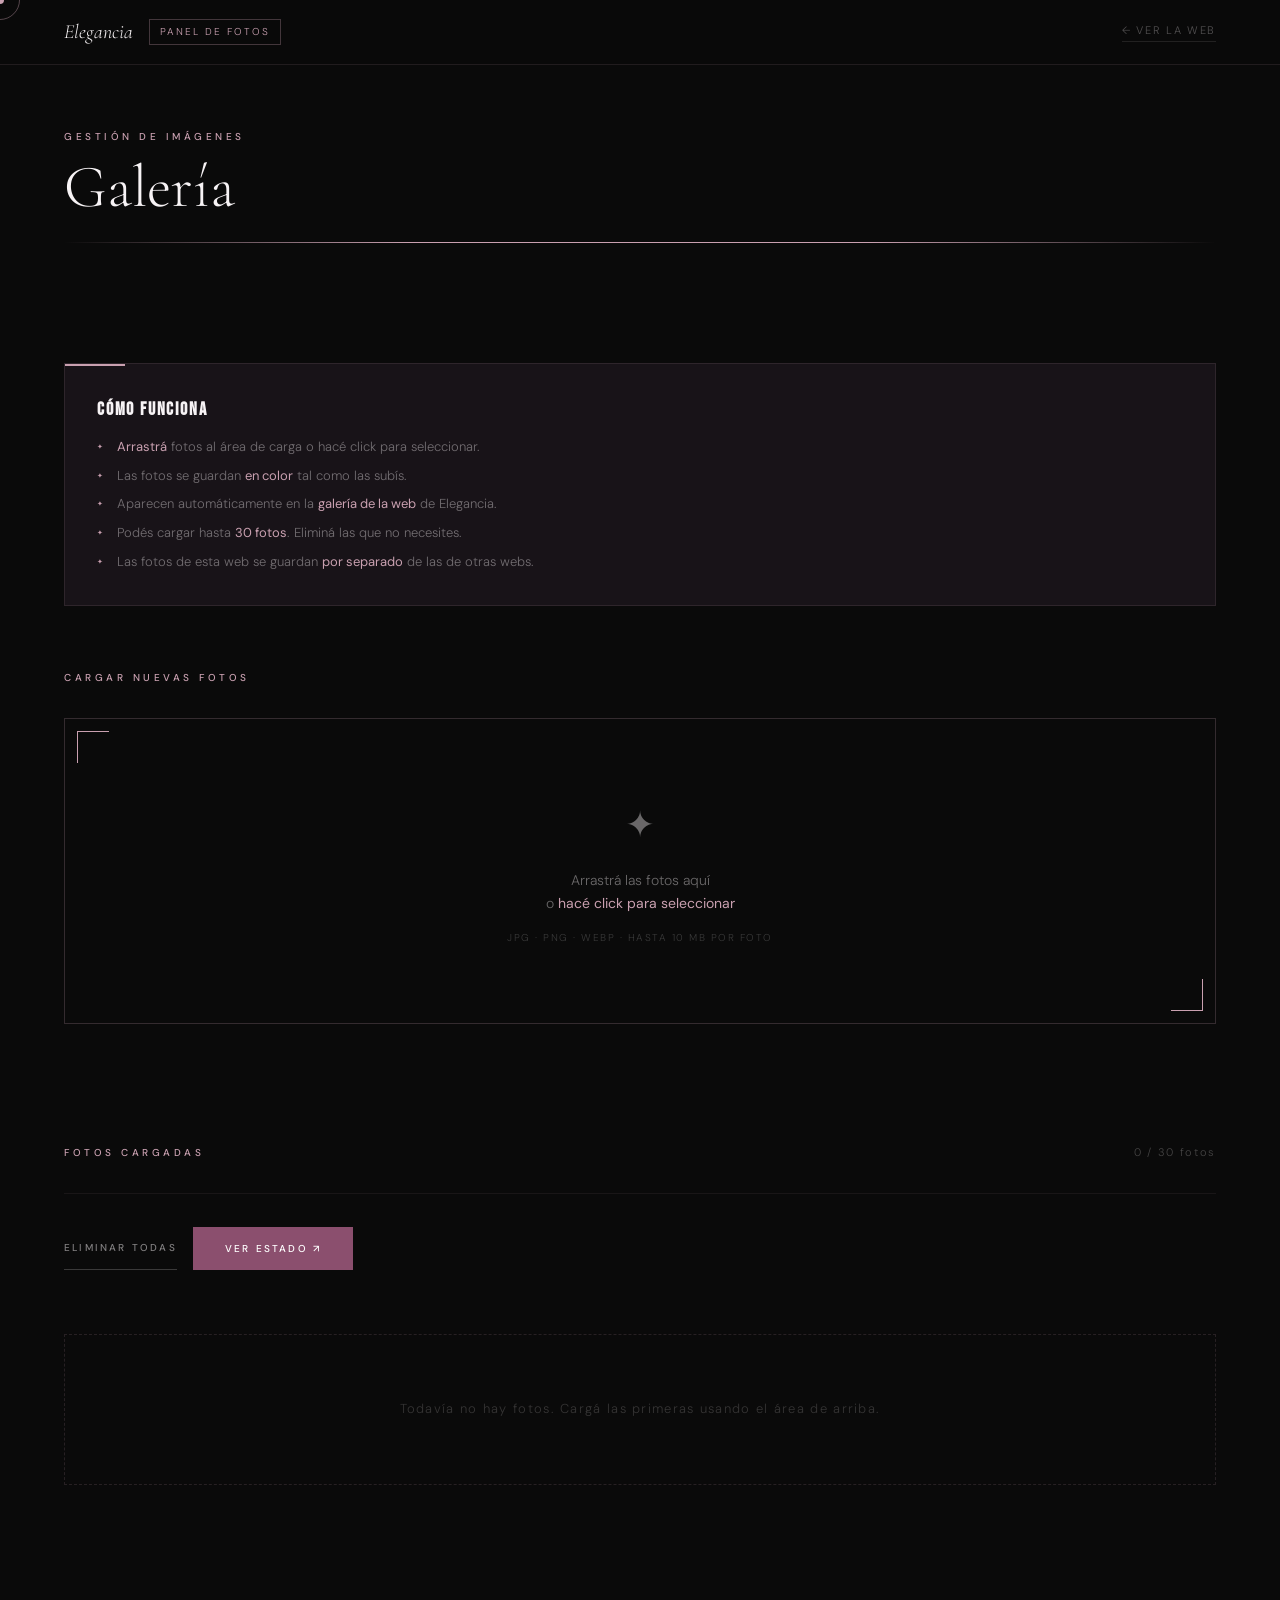
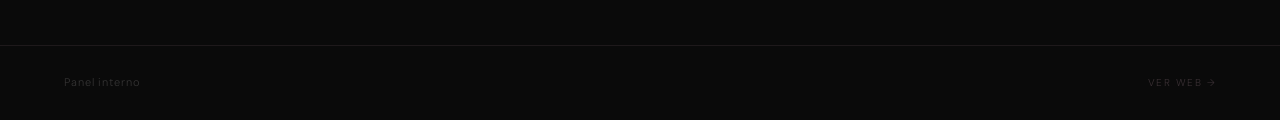
<file: admin.html>
<!DOCTYPE html>
<html lang="es" dir="ltr">
<head>
  <meta charset="UTF-8" />
  <meta name="viewport" content="width=device-width, initial-scale=1.0" />
  <title>Panel de Fotos</title>
  <meta name="description" content="Panel interno de administración de fotos de Elegancia." />
  <meta name="robots" content="noindex, nofollow" />
  <meta name="theme-color" content="#0a0a0a" />
  <meta name="color-scheme" content="dark" />

  <link rel="preconnect" href="https://fonts.googleapis.com" />
  <link rel="preconnect" href="https://fonts.gstatic.com" crossorigin />
  <link href="https://fonts.googleapis.com/css2?family=Bebas+Neue&family=Cormorant+Garamond:ital,wght@0,300;1,300&family=DM+Sans:wght@300;400;500&display=swap"
        rel="stylesheet" />

  <link rel="stylesheet" href="style.css" />

  <link rel="icon" href="data:image/svg+xml,<svg xmlns='http://www.w3.org/2000/svg' viewBox='0 0 100 100'><rect width='100' height='100' fill='%230a0a0a'/><text y='.9em' font-size='80' x='10' fill='%23c9a0b0'>✦</text></svg>" />
</head>

<body class="admin-body">

  <a class="skip-link" href="#admin-main">Saltar al contenido del panel</a>

  <!-- Cursor -->
  <div class="cursor"          aria-hidden="true"></div>
  <div class="cursor-follower" aria-hidden="true"></div>

  <!-- ─── TOPBAR ───────────────────────────────────────────── -->
  <header class="admin-topbar" role="banner">
    <div style="display:flex; align-items:center; gap:16px">
      <a href="index.html" class="admin-topbar__logo" aria-label="Volver a Elegancia">Elegancia</a>
      <span class="admin-topbar__badge">PANEL DE FOTOS</span>
    </div>
    <a href="index.html" class="landing-preview-link" aria-label="Ver la web de Elegancia">
      ← Ver la web
    </a>
  </header>

  <!-- ─── CONTENIDO PRINCIPAL ──────────────────────────────── -->
  <main id="admin-main" tabindex="-1" class="admin-content">

    <!-- Header del panel -->
    <header style="margin-bottom: var(--space-xl)">
      <p class="t-label">Gestión de imágenes</p>
      <h1 class="t-section" style="margin-top:8px">
        Galería <em class="t-italic"></em>
      </h1>
      <div style="height:1px; margin-top:20px; background:linear-gradient(90deg,transparent,#c9a0b0 30%,#c9a0b0 70%,transparent);" aria-hidden="true"></div>
    </header>

    <!-- Instrucciones -->
    <div class="admin-instructions reveal" role="note">
      <h3>Cómo funciona</h3>
      <ul role="list">
        <li><strong>Arrastrá</strong> fotos al área de carga o hacé click para seleccionar.</li>
        <li>Las fotos se guardan <strong>en color</strong> tal como las subís.</li>
        <li>Aparecen automáticamente en la <strong>galería de la web</strong> de Elegancia.</li>
        <li>Podés cargar hasta <strong>30 fotos</strong>. Eliminá las que no necesites.</li>
        <li>Las fotos de esta web se guardan <strong>por separado</strong> de las de otras webs.</li>
      </ul>
    </div>

    <!-- Zona de carga -->
    <section aria-labelledby="upload-title" style="margin-bottom: var(--space-xl)">
      <p class="t-label" id="upload-title" style="margin-bottom:var(--space-md)">
        Cargar nuevas fotos
      </p>

      <div class="dropzone reveal"
           role="region"
           aria-label="Zona de carga. Arrastrá imágenes aquí o hacé click."
           aria-describedby="drop-formats">
        <input type="file"
               class="dropzone__input"
               accept="image/*"
               multiple
               aria-label="Seleccionar imágenes"
               id="file-input" />
        <div class="dropzone__icon" aria-hidden="true">✦</div>
        <p class="dropzone__text">
          Arrastrá las fotos aquí<br/>
          o <strong>hacé click para seleccionar</strong>
        </p>
        <p class="dropzone__formats" id="drop-formats">
          JPG · PNG · WEBP · hasta 10 MB por foto
        </p>
      </div>
    </section>

    <!-- Galería admin -->
    <section aria-labelledby="gallery-admin-title">

      <div style="display:flex; align-items:center; justify-content:space-between; flex-wrap:wrap; gap:16px; margin-bottom:24px">
        <p class="t-label" id="gallery-admin-title">Fotos cargadas</p>
        <span class="admin-actions__count" aria-live="polite">0 / 30 fotos</span>
      </div>

      <!-- Acciones -->
      <div class="admin-actions" role="toolbar">
        <button class="btn btn--outline admin-clear-btn"
                aria-label="Eliminar todas las fotos">
          Eliminar todas
        </button>
        <button class="btn btn--accent admin-export-btn"
                style="background: var(--color-accent-dark); color:#fff"
                aria-label="Ver estado del almacenamiento">
          Ver estado ↗
        </button>
      </div>

      <!-- Grilla de previews -->
      <div class="preview-grid"
           role="list"
           aria-label="Fotos cargadas"
           aria-live="polite">
      </div>

      <!-- Mensaje vacío -->
      <div class="preview-empty" role="status" aria-live="polite">
        Todavía no hay fotos. Cargá las primeras usando el área de arriba.
      </div>

    </section>

  </main>

  <!-- ─── FOOTER ───────────────────────────────────────────── -->
  <footer class="footer" role="contentinfo">
    <p class="footer__copy">Panel interno</p>
    <div style="display:flex; gap:16px; flex-wrap:wrap">
      <a class="footer__admin-link" href="index.html">Ver web →</a>
    </div>
  </footer>

  <script src="main.js" defer></script>
</body>
</html>
</file>
<file: style.css>
/* ============================================================
   BRISA ESTÉTICA FENIX — style.css
   Misma arquitectura que Fenix Salón Unisex.
   Paleta: negro profundo + rosa pálido + malva oscuro.

   Estructura:
   1.  Variables CSS (tokens de diseño Brisa)
   2.  Reset & Base
   3.  Tipografía
   4.  Accesibilidad
   5.  Cursor personalizado
   6.  Navegación
   7.  Componentes (botones, líneas, reveals)
   8.  Hero
   9.  Marquee
   10. Nosotros
   11. Servicios
   12. Galería scroll
   13. Banda CTA
   14. Contacto
   15. Footer
   16. Admin panel
   17. Responsive
   18. Keyframes
   ============================================================ */


/* ============================================================
   1. VARIABLES CSS — Paleta Brisa
   ============================================================ */
:root {
  /* — Negros y fondos (mismos que Fenix para coherencia de familia) — */
  --color-black:       #0a0a0a;
  --color-black-soft:  #111111;
  --color-carbon:      #181318;   /* Carbón con toque violáceo muy sutil */
  --color-carbon-mid:  #261e24;   /* Carbón medio con tono malva */
  --color-white:       #f7f3f5;   /* Blanco crudo con toque rosado cálido */
  --color-gray:        #886e7a;   /* Gris rosado para textos secundarios */
  --color-gray-light:  #5a4a52;

  /* — Acento: rosa pálido polvoriento + malva oscuro —
     Elegante, femenino, sin caer en el rosa chicle.
     Funciona igual que el dorado arena en Fenix. */
  --color-accent:      #c9a0b0;   /* Rosa pálido polvoriento (acento principal) */
  --color-accent-dark: #8b4f6e;   /* Malva oscuro (acento secundario, hover) */
  --color-accent-dim:  rgba(201,160,176,0.12);
  --color-accent-line: rgba(201,160,176,0.35);

  /* — Tipografía (idéntica a Fenix: misma familia de marca) — */
  --font-display: 'Bebas Neue', sans-serif;
  --font-serif:   'Cormorant Garamond', serif;
  --font-body:    'DM Sans', sans-serif;

  /* — Espaciado — */
  --space-xs:  8px;
  --space-sm:  16px;
  --space-md:  32px;
  --space-lg:  64px;
  --space-xl:  120px;
  --space-xxl: 160px;
  --section-pad: clamp(24px, 5vw, 80px);

  /* — Transiciones — */
  --ease-smooth: cubic-bezier(0.25, 0.46, 0.45, 0.94);
  --ease-sharp:  cubic-bezier(0.77, 0, 0.18, 1);
  --duration-fast: 0.2s;
  --duration-mid:  0.4s;
  --duration-slow: 0.7s;
}


/* ============================================================
   2. RESET & BASE
   ============================================================ */
*, *::before, *::after {
  box-sizing: border-box;
  margin: 0;
  padding: 0;
}

html {
  scroll-behavior: smooth;
  font-size: 16px;
}

body {
  background-color: var(--color-black);
  color: var(--color-white);
  font-family: var(--font-body);
  font-weight: 300;
  line-height: 1.6;
  overflow-x: hidden;
  cursor: none;
  -webkit-font-smoothing: antialiased;
  -moz-osx-font-smoothing: grayscale;
}

@media (hover: none) {
  body { cursor: auto; }
  .cursor, .cursor-follower { display: none; }
}

img { display: block; max-width: 100%; height: auto; }
a { color: inherit; text-decoration: none; }
ul, ol { list-style: none; }
button { cursor: none; border: none; background: none; font-family: inherit; }

/* Scrollbar */
::-webkit-scrollbar { width: 3px; }
::-webkit-scrollbar-track { background: var(--color-black); }
::-webkit-scrollbar-thumb { background: var(--color-accent); border-radius: 2px; }


/* ============================================================
   3. TIPOGRAFÍA
   ============================================================ */
.t-display {
  font-family: var(--font-display);
  font-size: clamp(64px, 10vw, 140px);
  line-height: 0.9;
  letter-spacing: 0.02em;
  color: var(--color-white);
}

.t-section {
  font-family: var(--font-serif);
  font-size: clamp(32px, 5vw, 60px);
  font-weight: 300;
  line-height: 1.15;
  color: var(--color-white);
}

.t-italic {
  font-style: italic;
  color: var(--color-accent);
}

/* Etiqueta eyebrow — usa el rosa en vez del dorado */
.t-label {
  font-family: var(--font-body);
  font-size: 10px;
  font-weight: 500;
  letter-spacing: 0.35em;
  text-transform: uppercase;
  color: var(--color-accent);
}

.t-body {
  font-size: 14px;
  line-height: 1.9;
  color: rgba(247,243,245,0.5);
}


/* ============================================================
   4. ACCESIBILIDAD
   ============================================================ */
:focus-visible {
  outline: 2px solid var(--color-accent);
  outline-offset: 3px;
  border-radius: 2px;
}

.skip-link {
  position: absolute;
  top: -100%;
  left: 16px;
  background: var(--color-accent);
  color: var(--color-black);
  padding: 8px 16px;
  font-weight: 700;
  font-size: 13px;
  z-index: 9999;
  border-radius: 0 0 4px 4px;
  transition: top 0.2s;
}
.skip-link:focus { top: 0; }

.sr-only {
  position: absolute;
  width: 1px; height: 1px;
  padding: 0; margin: -1px;
  overflow: hidden;
  clip: rect(0,0,0,0);
  white-space: nowrap;
  border: 0;
}

@media (prefers-reduced-motion: reduce) {
  *, *::before, *::after {
    animation-duration: 0.01ms !important;
    animation-iteration-count: 1 !important;
    transition-duration: 0.01ms !important;
    scroll-behavior: auto !important;
  }
}


/* ============================================================
   5. CURSOR PERSONALIZADO
   ============================================================ */
.cursor {
  position: fixed;
  top: 0; left: 0;
  width: 8px; height: 8px;
  background: var(--color-accent);   /* Rosa en vez de blanco */
  border-radius: 50%;
  pointer-events: none;
  z-index: 9999;
  transform: translate(-50%, -50%);
  transition: transform var(--duration-fast) ease, opacity var(--duration-fast) ease;
  mix-blend-mode: normal;            /* Sin difference: el rosa se ve mejor así */
  will-change: transform;
}

.cursor-follower {
  position: fixed;
  top: 0; left: 0;
  width: 40px; height: 40px;
  border: 1px solid rgba(201,160,176,0.4);
  border-radius: 50%;
  pointer-events: none;
  z-index: 9998;
  transform: translate(-50%, -50%);
  transition: width var(--duration-mid) var(--ease-smooth),
              height var(--duration-mid) var(--ease-smooth),
              opacity var(--duration-mid) ease;
  will-change: transform;
}

.cursor.is-hovering {
  transform: translate(-50%, -50%) scale(3);
  opacity: 0.6;
}
.cursor-follower.is-hovering {
  width: 64px; height: 64px;
  opacity: 0.25;
  border-color: var(--color-accent);
}


/* ============================================================
   6. NAVEGACIÓN
   ============================================================ */
.nav {
  position: fixed;
  top: 0; left: 0;
  width: 100%;
  z-index: 200;
  padding: 24px var(--section-pad);
  display: flex;
  align-items: center;
  justify-content: space-between;
  gap: var(--space-md);
  transition: background var(--duration-mid) ease,
              padding var(--duration-mid) ease;
}

.nav.is-scrolled {
  background: rgba(10,10,10,0.96);
  backdrop-filter: blur(14px);
  -webkit-backdrop-filter: blur(14px);
  border-bottom: 1px solid rgba(201,160,176,0.12);
  padding-top: 14px;
  padding-bottom: 14px;
}

/* Logo con tipografía cursiva del serif para diferenciarlo de Fenix */
.nav__logo {
  font-family: var(--font-serif);
  font-style: italic;
  font-size: 22px;
  letter-spacing: 0.06em;
  color: var(--color-white);
  transition: color var(--duration-fast) ease;
  flex-shrink: 0;
}
.nav__logo span {
  font-style: normal;
  font-family: var(--font-display);
  font-size: 13px;
  letter-spacing: 0.2em;
  color: var(--color-accent);
  display: block;
  line-height: 1;
  margin-top: 2px;
}
.nav__logo:hover { color: var(--color-accent); }

.nav__links {
  display: flex;
  align-items: center;
  gap: clamp(20px, 3vw, 44px);
}

.nav__link {
  font-size: 10px;
  letter-spacing: 0.22em;
  text-transform: uppercase;
  color: rgba(247,243,245,0.55);
  transition: color var(--duration-fast) ease;
  position: relative;
}
.nav__link::after {
  content: '';
  position: absolute;
  bottom: -3px; left: 0;
  width: 0; height: 1px;
  background: var(--color-accent);
  transition: width var(--duration-mid) var(--ease-smooth);
}
.nav__link:hover { color: var(--color-white); }
.nav__link:hover::after { width: 100%; }

/* CTA en rosa */
.nav__cta {
  font-size: 10px;
  letter-spacing: 0.2em;
  text-transform: uppercase;
  color: var(--color-black);
  background: var(--color-accent);
  padding: 10px 22px;
  flex-shrink: 0;
  transition: background var(--duration-fast) ease, transform var(--duration-fast) ease;
}
.nav__cta:hover {
  background: var(--color-white);
  transform: translateY(-2px);
}

.nav__hamburger {
  display: none;
  flex-direction: column;
  gap: 5px;
  padding: 4px;
  cursor: none;
}
.nav__hamburger span {
  display: block;
  width: 24px; height: 1.5px;
  background: var(--color-white);
  transition: transform var(--duration-mid) ease, opacity var(--duration-mid) ease;
}
.nav__hamburger.is-open span:nth-child(1) { transform: rotate(45deg) translate(4.5px, 4.5px); }
.nav__hamburger.is-open span:nth-child(2) { opacity: 0; }
.nav__hamburger.is-open span:nth-child(3) { transform: rotate(-45deg) translate(4.5px, -4.5px); }

.nav__mobile-menu {
  position: fixed;
  inset: 0;
  background: var(--color-black);
  z-index: 199;
  display: flex;
  flex-direction: column;
  align-items: center;
  justify-content: center;
  gap: var(--space-lg);
  opacity: 0;
  pointer-events: none;
  transition: opacity var(--duration-mid) ease;
}
.nav__mobile-menu.is-open { opacity: 1; pointer-events: all; }
.nav__mobile-menu .nav__link { font-size: 13px; letter-spacing: 0.3em; }


/* ============================================================
   7. COMPONENTES REUTILIZABLES
   ============================================================ */

/* Botones */
.btn {
  display: inline-flex;
  align-items: center;
  gap: 10px;
  font-family: var(--font-body);
  font-size: 10px;
  font-weight: 500;
  letter-spacing: 0.22em;
  text-transform: uppercase;
  padding: 15px 32px;
  transition: transform var(--duration-fast) ease,
              background var(--duration-fast) ease,
              color var(--duration-fast) ease;
}

.btn--primary {
  background: var(--color-white);
  color: var(--color-black);
}
.btn--primary:hover {
  background: var(--color-accent);
  transform: translateY(-3px);
}

.btn--accent {
  background: var(--color-accent);
  color: var(--color-black);
}
.btn--accent:hover {
  background: var(--color-white);
  transform: translateY(-3px);
}

.btn--outline {
  background: transparent;
  color: rgba(247,243,245,0.5);
  border-bottom: 1px solid rgba(247,243,245,0.2);
  padding-left: 0; padding-right: 0;
}
.btn--outline:hover {
  color: var(--color-white);
  border-color: var(--color-accent);
}

/* Línea rosa que atraviesa el negro de lado a lado */
.rose-line {
  width: 100%;
  height: 1px;
  background: linear-gradient(
    90deg,
    transparent 0%,
    var(--color-accent-line) 20%,
    var(--color-accent) 50%,
    var(--color-accent-line) 80%,
    transparent 100%
  );
  flex-shrink: 0;
}

/* Divisor con rombo central */
.rose-divider {
  position: relative;
  height: 1px;
  overflow: visible;
  margin: 0;
}
.rose-divider::before {
  content: '';
  position: absolute;
  inset: 0;
  background: linear-gradient(
    90deg,
    transparent,
    var(--color-accent-line) 15%,
    var(--color-accent) 35%,
    rgba(201,160,176,0.8) 50%,
    var(--color-accent) 65%,
    var(--color-accent-line) 85%,
    transparent
  );
}
.rose-divider::after {
  content: '✦';
  position: absolute;
  left: 50%;
  top: 50%;
  transform: translate(-50%, -50%);
  font-size: 7px;
  color: var(--color-accent);
  background: var(--color-black);
  padding: 0 10px;
  line-height: 1;
}

/* Sección wrapper */
.section {
  padding: var(--space-xl) var(--section-pad);
  position: relative;
}

/* Reveal on scroll */
.reveal {
  opacity: 0;
  transform: translateY(36px);
  transition: opacity 0.9s var(--ease-smooth), transform 0.9s var(--ease-smooth);
}
.reveal.is-visible { opacity: 1; transform: translateY(0); }
.reveal--d1 { transition-delay: 0.1s; }
.reveal--d2 { transition-delay: 0.2s; }
.reveal--d3 { transition-delay: 0.3s; }
.reveal--d4 { transition-delay: 0.4s; }
.reveal--d5 { transition-delay: 0.5s; }


/* ============================================================
   8. HERO
   ============================================================ */
.hero {
  min-height: 100dvh;
  display: grid;
  grid-template-columns: 1fr 1fr;
  position: relative;
  overflow: hidden;
}

.hero__left {
  display: flex;
  flex-direction: column;
  justify-content: flex-end;
  padding: 120px var(--section-pad) 80px;
  position: relative;
  z-index: 2;
}

/* Eyebrow */
.hero__eyebrow {
  display: flex;
  align-items: center;
  gap: 12px;
  margin-bottom: 28px;
}
.hero__eyebrow::before {
  content: '';
  display: inline-block;
  width: 28px; height: 1px;
  background: var(--color-accent);
}

/* Título */
.hero__title {
  font-family: var(--font-display);
  font-size: clamp(64px, 9vw, 128px);
  line-height: 0.88;
  letter-spacing: 0.02em;
  color: var(--color-white);
  margin-bottom: 8px;
}

.hero__title-serif {
  font-family: var(--font-serif);
  font-style: italic;
  font-weight: 300;
  font-size: clamp(28px, 4vw, 56px);
  color: var(--color-accent);
  line-height: 1.2;
  margin-bottom: var(--space-md);
  display: block;
}

.hero__desc { max-width: 340px; margin-bottom: var(--space-md); }

.hero__cta {
  display: flex;
  align-items: center;
  gap: var(--space-md);
  flex-wrap: wrap;
}

/* Panel derecho: imagen */
.hero__right {
  position: relative;
  overflow: hidden;
}

/* Degradado suave desde la izquierda */
.hero__right::before {
  content: '';
  position: absolute;
  inset: 0;
  background: linear-gradient(
    to right,
    var(--color-black) 0%,
    rgba(10,10,10,0.4) 40%,
    transparent 100%
  );
  z-index: 1;
  pointer-events: none;
}

/* Línea rosa vertical en el borde */
.hero__right::after {
  content: '';
  position: absolute;
  top: 8%; bottom: 8%;
  left: 0;
  width: 1px;
  background: linear-gradient(
    to bottom,
    transparent,
    var(--color-accent) 25%,
    var(--color-accent) 75%,
    transparent
  );
  z-index: 2;
}

.hero__img {
  width: 100%;
  height: 100%;
  object-fit: cover;
  object-position: center top;
  /* Imagen en color — sin filtro grayscale */
  filter: brightness(0.82) saturate(0.85);
  animation: kenBurns 20s ease-in-out infinite alternate;
}

/* Badge de años */
.hero__badge {
  position: absolute;
  bottom: 48px;
  right: var(--section-pad);
  z-index: 2;
  text-align: right;
}
.hero__badge-num {
  font-family: var(--font-display);
  font-size: 72px;
  line-height: 1;
  color: rgba(201,160,176,0.12);
}
.hero__badge-label {
  font-size: 9px;
  letter-spacing: 0.25em;
  text-transform: uppercase;
  color: var(--color-accent);
}

/* Indicador de scroll */
.hero__scroll {
  position: absolute;
  bottom: 32px;
  left: var(--section-pad);
  display: flex;
  align-items: center;
  gap: 10px;
  z-index: 3;
}
.hero__scroll-line {
  width: 40px; height: 1px;
  background: var(--color-accent);
  animation: scrollPulse 2.2s ease-in-out infinite;
}
.hero__scroll-text {
  font-size: 9px;
  letter-spacing: 0.25em;
  text-transform: uppercase;
  color: rgba(247,243,245,0.35);
}

/* Entrada animada del hero */
.hero__left > * {
  opacity: 0;
  transform: translateY(24px);
}
.hero__left.is-loaded > *:nth-child(1) { animation: heroIn 1s var(--ease-smooth) 0.2s forwards; }
.hero__left.is-loaded > *:nth-child(2) { animation: heroIn 1s var(--ease-smooth) 0.4s forwards; }
.hero__left.is-loaded > *:nth-child(3) { animation: heroIn 1s var(--ease-smooth) 0.55s forwards; }
.hero__left.is-loaded > *:nth-child(4) { animation: heroIn 1s var(--ease-smooth) 0.7s forwards; }
.hero__left.is-loaded > *:nth-child(5) { animation: heroIn 1s var(--ease-smooth) 0.85s forwards; }


/* ============================================================
   9. MARQUEE — Ticker de servicios
   ============================================================ */

/* El marquee de Brisa es sobre negro con texto en rosa pálido */
.brisa-marquee {
  background: var(--color-black);
  overflow: hidden;
  padding: 18px 0;
  border-top: 1px solid var(--color-accent);
  border-bottom: 1px solid var(--color-accent);
  position: relative;
  z-index: 10;
}

.brisa-marquee-track {
  display: flex;
  flex-direction: row;
  flex-wrap: nowrap;
  align-items: center;
  width: max-content;
  animation: marqueeScroll 24s linear infinite;
  will-change: transform;
  transform: translateZ(0);
  -webkit-transform: translateZ(0);
}

.brisa-marquee-track:hover { animation-play-state: paused; }

.brisa-marquee-item {
  font-family: var(--font-display);
  font-size: 13px;
  letter-spacing: 0.22em;
  color: var(--color-accent);   /* Rosa en vez de negro */
  white-space: nowrap;
  padding: 0 28px;
  flex-shrink: 0;
}

.brisa-marquee-dot {
  color: rgba(201,160,176,0.35);
  font-size: 7px;
  flex-shrink: 0;
}


/* ============================================================
   10. NOSOTROS
   ============================================================ */
.about {
  display: grid;
  grid-template-columns: 1fr 1fr;
  gap: clamp(40px, 6vw, 100px);
  align-items: center;
}

.about__visual { position: relative; }

.about__img-main {
  width: 100%;
  aspect-ratio: 3 / 4;
  object-fit: cover;
  /* Foto en color con leve saturación para estética femenina */
  filter: brightness(0.88) saturate(0.9);
  display: block;
}

.about__img-accent {
  position: absolute;
  bottom: -32px; right: -32px;
  width: 50%;
  aspect-ratio: 1 / 1;
  object-fit: cover;
  filter: brightness(0.75) saturate(0.8);
  border: 6px solid var(--color-black);
}

.about__tag {
  position: absolute;
  top: 40px; right: -20px;
  background: var(--color-accent);
  color: var(--color-black);
  padding: 10px 16px;
  font-family: var(--font-display);
  font-size: 10px;
  letter-spacing: 0.12em;
  writing-mode: vertical-rl;
  transform: rotate(180deg);
}

/* Línea rosa lateral */
.about__visual::before {
  content: '';
  position: absolute;
  top: 0; bottom: 0;
  left: -20px;
  width: 1px;
  background: linear-gradient(
    to bottom,
    transparent,
    var(--color-accent) 20%,
    var(--color-accent) 80%,
    transparent
  );
  pointer-events: none;
}

.about__stats {
  display: flex;
  gap: clamp(24px, 4vw, 52px);
  border-top: 1px solid rgba(247,243,245,0.08);
  padding-top: var(--space-md);
  margin-top: var(--space-md);
}

.stat__num {
  font-family: var(--font-display);
  font-size: clamp(36px, 5vw, 52px);
  color: var(--color-white);
  line-height: 1;
}

.stat__label {
  font-size: 10px;
  letter-spacing: 0.15em;
  text-transform: uppercase;
  color: var(--color-gray);
  margin-top: 6px;
}


/* ============================================================
   11. SERVICIOS — Tarjetas blancas sin hover (igual que Fenix v3)
   ============================================================ */
.services__header {
  display: flex;
  align-items: flex-end;
  justify-content: space-between;
  margin-bottom: clamp(40px, 6vw, 72px);
  gap: var(--space-md);
  flex-wrap: wrap;
}

/* La grilla usa el rosa como separador */
.services__grid {
  display: grid;
  grid-template-columns: repeat(3, 1fr);
  gap: 1px;
  background: rgba(201,160,176,0.18);
}

/* Tarjeta en blanco crudo, estática */
.service-card {
  background: var(--color-white);
  padding: clamp(28px, 4vw, 52px) clamp(20px, 3vw, 36px);
  position: relative;
  overflow: hidden;
}

/* Línea rosa en la parte superior */
.service-card::before {
  content: '';
  position: absolute;
  top: 0; left: 0; right: 0;
  height: 2px;
  background: linear-gradient(
    90deg,
    transparent,
    var(--color-accent-line),
    var(--color-accent),
    var(--color-accent-line),
    transparent
  );
}

.service-card__num {
  font-size: 10px;
  letter-spacing: 0.3em;
  color: var(--color-accent-dark);
  margin-bottom: var(--space-md);
}

.service-card__name {
  font-family: var(--font-serif);
  font-size: clamp(18px, 2.5vw, 24px);
  font-weight: 400;
  color: var(--color-black);
  margin-bottom: var(--space-sm);
}

/* Pequeño ícono decorativo debajo del nombre */
.service-card__icon {
  font-size: 18px;
  margin-bottom: var(--space-sm);
  display: block;
  line-height: 1;
}

.service-card__line {
  width: 28px; height: 1px;
  background: var(--color-accent);
  margin-bottom: var(--space-sm);
}

.service-card__desc {
  font-size: 13px;
  line-height: 1.75;
  color: rgba(10,10,10,0.5);
}


/* ============================================================
   12. GALERÍA — Scroll horizontal de fotos en color
   ============================================================ */
.gallery { padding: var(--space-lg) 0; overflow: hidden; }

.gallery__label {
  padding: 0 var(--section-pad);
  margin-bottom: var(--space-md);
}

.gallery__scroll-wrapper {
  overflow: hidden;
  cursor: grab;
  position: relative;
}
.gallery__scroll-wrapper:active { cursor: grabbing; }

/* Track animado */
.gallery__track {
  display: flex;
  gap: 8px;
  padding: 0 var(--section-pad);
  width: max-content;
  animation: galleryScroll 38s linear infinite;
  will-change: transform;
  transform: translateZ(0);
}

.gallery__track.is-paused,
.gallery__scroll-wrapper:hover .gallery__track {
  animation-play-state: paused;
}

.gallery__item {
  flex: 0 0 300px;
  height: 420px;
  overflow: hidden;
  position: relative;
  flex-shrink: 0;
}

/* Fotos en color original — sin filtro grayscale */
.gallery__item img {
  width: 100%; height: 100%;
  object-fit: cover;
  filter: brightness(0.9) saturate(0.95);
  transition: transform var(--duration-slow) var(--ease-smooth),
              filter var(--duration-slow) ease;
  pointer-events: none;
}
.gallery__item:hover img {
  transform: scale(1.05);
  filter: brightness(1) saturate(1.05);
}

.gallery__caption {
  position: absolute;
  bottom: 16px; left: 16px;
  font-size: 9px;
  letter-spacing: 0.2em;
  text-transform: uppercase;
  color: var(--color-accent);
  opacity: 0;
  transform: translateY(8px);
  transition: opacity var(--duration-mid) ease, transform var(--duration-mid) ease;
}
.gallery__item:hover .gallery__caption { opacity: 1; transform: translateY(0); }

/* Línea rosa inferior al hover */
.gallery__item::after {
  content: '';
  position: absolute;
  bottom: 0; left: 0; right: 0;
  height: 2px;
  background: linear-gradient(90deg, transparent, var(--color-accent), transparent);
  opacity: 0;
  transition: opacity var(--duration-mid) ease;
}
.gallery__item:hover::after { opacity: 1; }

/* Controles */
.gallery__controls {
  display: flex;
  gap: var(--space-sm);
  padding: var(--space-md) var(--section-pad) 0;
  align-items: center;
}

.gallery__btn {
  width: 44px; height: 44px;
  border: 1px solid rgba(201,160,176,0.25);
  display: flex; align-items: center; justify-content: center;
  color: var(--color-accent);
  font-size: 18px;
  transition: background var(--duration-fast) ease, border-color var(--duration-fast) ease;
}
.gallery__btn:hover {
  background: var(--color-accent);
  color: var(--color-black);
  border-color: var(--color-accent);
}


/* ============================================================
   13. BANDA CTA
   ============================================================ */
.cta-band {
  margin: 0 var(--section-pad) var(--space-xl);
  /* Fondo con gradiente sutil de negro a carbón malva */
  background: linear-gradient(135deg, var(--color-carbon) 0%, var(--color-carbon-mid) 100%);
  border: 1px solid rgba(201,160,176,0.2);
  padding: clamp(48px, 8vw, 80px);
  display: flex;
  align-items: center;
  justify-content: space-between;
  gap: var(--space-lg);
  position: relative;
  overflow: hidden;
  flex-wrap: wrap;
}

/* Texto decorativo de fondo */
.cta-band::before {
  content: 'BRISA';
  position: absolute;
  right: -20px; top: 50%;
  transform: translateY(-50%);
  font-family: var(--font-display);
  font-size: 180px;
  color: rgba(201,160,176,0.04);
  line-height: 1;
  pointer-events: none;
  user-select: none;
}

/* Línea rosa superior */
.cta-band::after {
  content: '';
  position: absolute;
  top: 0; left: 0; right: 0;
  height: 2px;
  background: linear-gradient(
    90deg, transparent, var(--color-accent) 30%, var(--color-accent) 70%, transparent
  );
}

.cta-band__label { opacity: 0.4; }

.cta-band__title {
  font-family: var(--font-serif);
  font-size: clamp(26px, 4vw, 48px);
  font-weight: 300;
  line-height: 1.2;
  color: var(--color-white);
}
.cta-band__title em { font-style: italic; color: var(--color-accent); }


/* ============================================================
   14. CONTACTO
   ============================================================ */
.contact-grid {
  display: grid;
  grid-template-columns: repeat(3, 1fr);
  gap: 1px;
  background: rgba(201,160,176,0.08);
  border-top: 1px solid var(--color-accent-line);
}

.contact-block {
  background: var(--color-black);
  padding: clamp(40px, 5vw, 64px) var(--section-pad);
}

.contact-block__title {
  font-size: 10px;
  letter-spacing: 0.3em;
  text-transform: uppercase;
  color: var(--color-accent);
  margin-bottom: var(--space-md);
}

.contact-block p, .contact-block address {
  font-style: normal;
  font-size: 14px;
  line-height: 2;
  color: rgba(247,243,245,0.4);
}

.contact-block strong {
  display: block;
  font-weight: 400;
  color: var(--color-white);
  margin-bottom: 4px;
}

.social-links { display: flex; flex-direction: column; gap: 14px; }

.social-link {
  font-size: 12px;
  letter-spacing: 0.1em;
  text-transform: uppercase;
  color: rgba(247,243,245,0.35);
  display: flex;
  align-items: center;
  gap: 10px;
  transition: color var(--duration-fast) ease, gap var(--duration-fast) ease;
}
.social-link::before { content: '→'; color: var(--color-accent); font-size: 11px; }
.social-link:hover { color: var(--color-white); gap: 16px; }


/* ============================================================
   15. FOOTER
   ============================================================ */
.footer {
  border-top: 1px solid rgba(201,160,176,0.1);
  padding: 28px var(--section-pad);
  display: flex;
  align-items: center;
  justify-content: space-between;
  gap: var(--space-sm);
  flex-wrap: wrap;
}

.footer__copy {
  font-size: 11px;
  letter-spacing: 0.08em;
  color: rgba(247,243,245,0.18);
}

.footer__logo {
  font-family: var(--font-serif);
  font-style: italic;
  font-size: 18px;
  letter-spacing: 0.05em;
  color: rgba(201,160,176,0.15);
}

.footer__admin-link {
  font-size: 10px;
  letter-spacing: 0.15em;
  text-transform: uppercase;
  color: rgba(201,160,176,0.25);
  transition: color var(--duration-fast) ease;
}
.footer__admin-link:hover { color: var(--color-accent); }

/* Link a Fenix en el footer */
.footer__fenix-link {
  font-size: 10px;
  letter-spacing: 0.15em;
  text-transform: uppercase;
  color: rgba(201,185,154,0.3);   /* Dorado de Fenix, sutil */
  border-bottom: 1px solid rgba(201,185,154,0.15);
  padding-bottom: 1px;
  transition: color var(--duration-fast) ease;
}
.footer__fenix-link:hover { color: rgba(201,185,154,0.7); }


/* ============================================================
   16. ADMIN PANEL
   ============================================================ */
.admin-body {
  min-height: 100vh;
}

/* Topbar */
.admin-topbar {
  background: rgba(10,10,10,0.96);
  backdrop-filter: blur(12px);
  border-bottom: 1px solid rgba(201,160,176,0.12);
  padding: 16px var(--section-pad);
  display: flex;
  align-items: center;
  justify-content: space-between;
  gap: var(--space-sm);
  position: sticky;
  top: 0;
  z-index: 100;
  flex-wrap: wrap;
}

.admin-topbar__logo {
  font-family: var(--font-serif);
  font-style: italic;
  font-size: 20px;
  color: var(--color-white);
}

.admin-topbar__badge {
  font-size: 10px;
  letter-spacing: 0.2em;
  text-transform: uppercase;
  color: var(--color-accent);
  border: 1px solid rgba(201,160,176,0.3);
  padding: 4px 10px;
}

.admin-topbar__actions {
  display: flex;
  align-items: center;
  gap: var(--space-sm);
  margin-left: auto;
}

.landing-preview-link {
  font-size: 11px;
  letter-spacing: 0.15em;
  text-transform: uppercase;
  color: rgba(247,243,245,0.3);
  border-bottom: 1px solid rgba(247,243,245,0.1);
  padding-bottom: 2px;
  transition: color 0.2s ease, border-color 0.2s ease;
}
.landing-preview-link:hover { color: var(--color-accent); border-color: var(--color-accent); }

/* Contenido admin */
.admin-content {
  padding: var(--space-lg) var(--section-pad) var(--space-xxl);
}

/* Instrucciones */
.admin-instructions {
  background: var(--color-carbon);
  border: 1px solid rgba(201,160,176,0.12);
  padding: var(--space-md) clamp(20px, 3vw, var(--space-md));
  margin-bottom: var(--space-lg);
  position: relative;
  overflow: hidden;
}
.admin-instructions::before {
  content: '';
  position: absolute;
  top: 0; left: 0;
  width: 60px; height: 2px;
  background: var(--color-accent);
}
.admin-instructions h3 {
  font-family: var(--font-display);
  font-size: 18px;
  letter-spacing: 0.1em;
  color: var(--color-white);
  margin-bottom: 12px;
}
.admin-instructions ul { display: flex; flex-direction: column; gap: 8px; }
.admin-instructions li {
  font-size: 13px;
  color: rgba(247,243,245,0.4);
  padding-left: 20px;
  position: relative;
}
.admin-instructions li::before {
  content: '✦';
  position: absolute;
  left: 0;
  color: var(--color-accent);
  font-size: 7px;
  top: 4px;
}
.admin-instructions li strong { color: var(--color-accent); font-weight: 400; }

/* Dropzone */
.dropzone {
  border: 1px solid rgba(201,160,176,0.22);
  padding: clamp(40px, 6vw, 80px) var(--section-pad);
  text-align: center;
  position: relative;
  transition: border-color var(--duration-mid) ease, background var(--duration-mid) ease;
  cursor: none;
}
.dropzone::before, .dropzone::after { content: ''; position: absolute; width: 32px; height: 32px; }
.dropzone::before { top: 12px; left: 12px; border-top: 1px solid var(--color-accent); border-left: 1px solid var(--color-accent); }
.dropzone::after  { bottom: 12px; right: 12px; border-bottom: 1px solid var(--color-accent); border-right: 1px solid var(--color-accent); }
.dropzone.is-active { border-color: var(--color-accent); background: var(--color-accent-dim); }

.dropzone__icon { font-size: 36px; margin-bottom: var(--space-sm); opacity: 0.4; }
.dropzone__text { font-size: 14px; color: rgba(247,243,245,0.4); margin-bottom: var(--space-sm); }
.dropzone__text strong { color: var(--color-accent); font-weight: 400; }
.dropzone__formats { font-size: 10px; letter-spacing: 0.15em; text-transform: uppercase; color: rgba(247,243,245,0.2); }
.dropzone__input { position: absolute; inset: 0; opacity: 0; cursor: pointer; width: 100%; height: 100%; }

/* Grilla de preview — fotos en color */
.preview-grid {
  display: grid;
  grid-template-columns: repeat(auto-fill, minmax(200px, 1fr));
  gap: 12px;
  margin-top: var(--space-md);
}

.preview-item {
  position: relative;
  aspect-ratio: 3 / 4;
  overflow: hidden;
  background: var(--color-carbon);
}
.preview-item::before {
  content: '';
  position: absolute;
  inset: 0;
  border: 1px solid rgba(201,160,176,0.15);
  z-index: 2;
  pointer-events: none;
}

/* Fotos en color original en el admin también */
.preview-item img {
  width: 100%; height: 100%;
  object-fit: cover;
  /* Sin grayscale — fotos en color */
  transition: transform var(--duration-mid) ease;
}
.preview-item:hover img { transform: scale(1.04); }

.preview-item__overlay {
  position: absolute;
  inset: 0;
  background: rgba(10,10,10,0.65);
  display: flex;
  align-items: center;
  justify-content: center;
  opacity: 0;
  transition: opacity var(--duration-mid) ease;
  z-index: 3;
}
.preview-item:hover .preview-item__overlay { opacity: 1; }

.preview-item__delete {
  width: 40px; height: 40px;
  border: 1px solid rgba(201,160,176,0.5);
  color: rgba(201,160,176,0.9);
  display: flex; align-items: center; justify-content: center;
  font-size: 16px;
  transition: background var(--duration-fast) ease;
  cursor: none;
}
.preview-item__delete:hover { background: rgba(201,160,176,0.2); border-color: var(--color-accent); }

.preview-item__name {
  position: absolute;
  bottom: 0; left: 0; right: 0;
  padding: 8px 10px;
  background: linear-gradient(to top, rgba(10,10,10,0.9), transparent);
  font-size: 10px;
  letter-spacing: 0.1em;
  color: rgba(247,243,245,0.5);
  white-space: nowrap;
  overflow: hidden;
  text-overflow: ellipsis;
  z-index: 2;
}

.preview-empty {
  padding: var(--space-lg) var(--section-pad);
  text-align: center;
  border: 1px dashed rgba(201,160,176,0.15);
  color: rgba(247,243,245,0.18);
  font-size: 13px;
  letter-spacing: 0.1em;
}

.admin-actions {
  display: flex;
  gap: var(--space-sm);
  flex-wrap: wrap;
  align-items: center;
  padding: var(--space-md) 0;
  border-top: 1px solid rgba(201,160,176,0.08);
  margin-top: var(--space-md);
}

.admin-actions__count {
  font-size: 11px;
  letter-spacing: 0.15em;
  color: rgba(247,243,245,0.25);
  margin-left: auto;
}

/* Toast */
.toast {
  position: fixed;
  bottom: 32px;
  right: var(--section-pad);
  background: var(--color-carbon);
  border: 1px solid rgba(201,160,176,0.3);
  padding: 14px 24px;
  font-size: 12px;
  letter-spacing: 0.1em;
  color: var(--color-accent);
  z-index: 9999;
  transform: translateY(20px);
  opacity: 0;
  transition: transform var(--duration-mid) ease, opacity var(--duration-mid) ease;
  pointer-events: none;
}
.toast.is-visible { transform: translateY(0); opacity: 1; }


/* ============================================================
   17. RESPONSIVE
   ============================================================ */

/* Tablet (máx 900px) */
@media (max-width: 900px) {
  .hero { grid-template-columns: 1fr; position: relative; }

  /* Imagen de fondo visible en mobile */
  .hero__right {
    display: block;
    position: absolute;
    inset: 0;
    z-index: 0;
  }
  .hero__right::after { display: none; }
  .hero__right::before {
    background: linear-gradient(
      to bottom,
      rgba(10,10,10,0.9) 0%,
      rgba(10,10,10,0.6) 55%,
      rgba(10,10,10,0.28) 100%
    );
  }
  .hero__img { animation: none; object-position: center 20%; }
  .hero__left {
    position: relative;
    z-index: 2;
    min-height: 100dvh;
    justify-content: flex-end;
    padding-top: 100px;
    padding-bottom: 60px;
  }

  .about { grid-template-columns: 1fr; }
  .about__img-accent { display: none; }
  .about__tag { display: none; }
  .about__visual::before { display: none; }

  .services__grid { grid-template-columns: repeat(2, 1fr); }
  .contact-grid { grid-template-columns: 1fr; }

  .cta-band { margin: 0 0 var(--space-xl); flex-direction: column; text-align: center; }
  .cta-band::before { display: none; }

  .nav__links { display: none; }
  .nav__cta { display: none; }
  .nav__hamburger { display: flex; }
}

/* Mobile (máx 600px) */
@media (max-width: 600px) {
  :root { --space-xl: 80px; --space-lg: 48px; }

  .hero__img { object-position: center 15%; }
  .hero__title { font-size: clamp(52px, 14vw, 76px); }
  .hero__title-serif { font-size: clamp(22px, 7vw, 34px); }

  .services__grid { grid-template-columns: repeat(2, 1fr); }
  .gallery__item { flex: 0 0 200px; height: 280px; }
  .about__stats { flex-wrap: wrap; gap: var(--space-md); }
  .footer { flex-direction: column; text-align: center; }
  .preview-grid { grid-template-columns: repeat(2, 1fr); }
}

/* Mobile muy pequeño */
@media (max-width: 400px) {
  .services__grid { grid-template-columns: 1fr; }
}

/* Desktop grande */
@media (min-width: 1400px) {
  .gallery__item { flex: 0 0 360px; height: 480px; }
}


/* ============================================================
   18. KEYFRAMES
   ============================================================ */
@keyframes heroIn {
  from { opacity: 0; transform: translateY(24px); }
  to   { opacity: 1; transform: translateY(0); }
}

@keyframes kenBurns {
  from { transform: scale(1); }
  to   { transform: scale(1.06); }
}

@keyframes marqueeScroll {
  from { transform: translateX(0); }
  to   { transform: translateX(-50%); }
}

@keyframes galleryScroll {
  from { transform: translateX(0); }
  to   { transform: translateX(-50%); }
}

@keyframes scrollPulse {
  0%, 100% { opacity: 1; width: 40px; }
  50%       { opacity: 0.4; width: 20px; }
}

@keyframes fadeUp {
  from { opacity: 0; transform: translateY(20px); }
  to   { opacity: 1; transform: translateY(0); }
}
</file>
